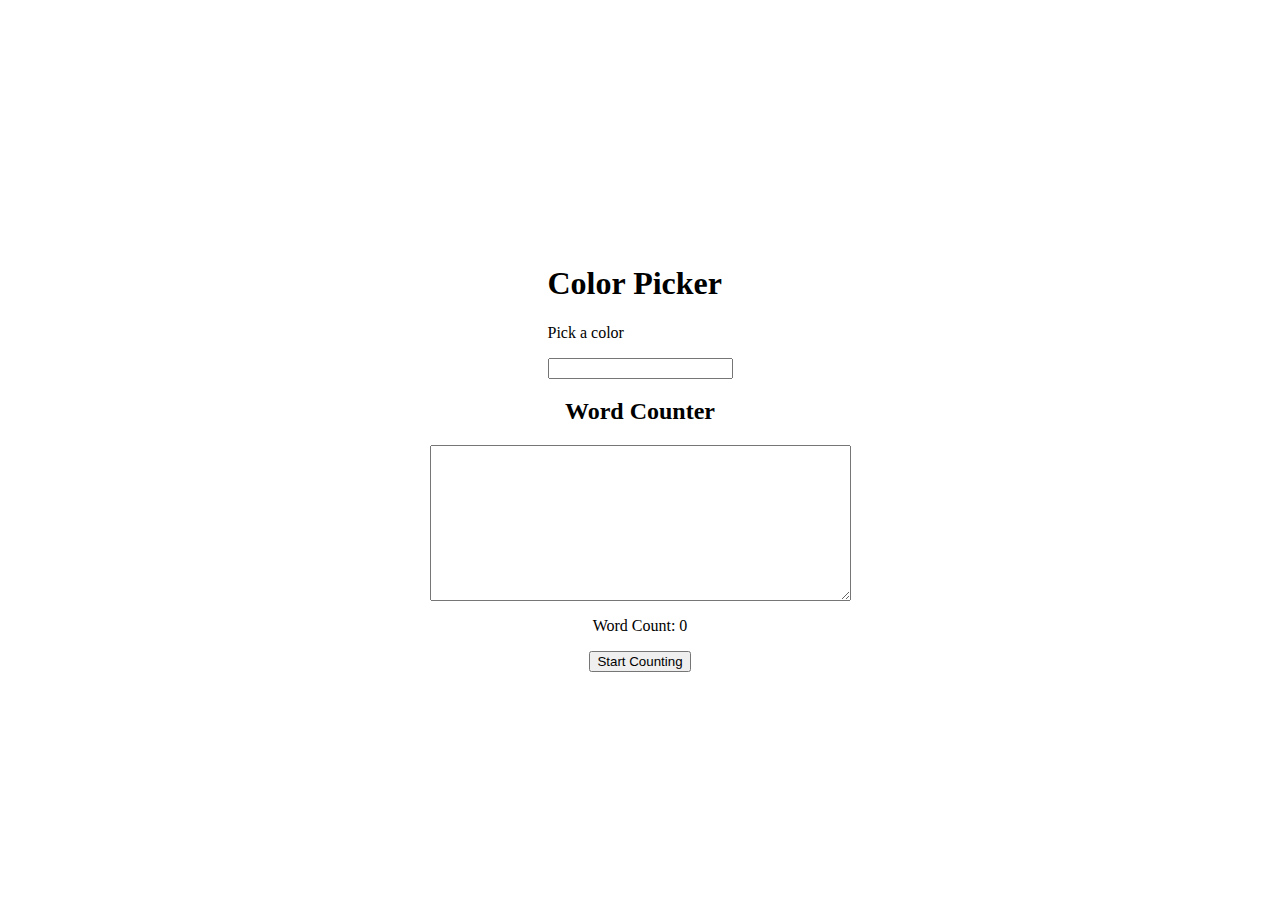
<file: colorPicker.html>
<!DOCTYPE html>
<html lang="en">
  <head>
    <meta charset="UTF-8" />
    <meta name="viewport" content="width=device-width, initial-scale=1.0" />
    <title>Document</title>
    <link rel="stylesheet" href="./index.css" />
    <script defer type="module" src="./colorPicker.js"></script>
  </head>
  <body class="cp-wc">
    <div class="color-picker">
      <h1>Color Picker</h1>
      <p>Pick a color</p>
      <input type="text" id="color-picker-input" />
    </div>

    <div id="word-count-container">
      <h2>Word Counter</h2>
      <textarea id="word-counter-textarea" rows="10" cols="50"></textarea>
      <p id="word-count">Word Count: 0</p>
      <button id="start-count-btn">Start Counting</button>
    </div>
  </body>
</html>
</file>
<file: index.css>
.title {
  background-color: blueviolet;
}

.food {
  background-color: aqua;
}

.hide {
  display: none;
}

#gift-box {
  font-size: 5em;
}

/* Color picker style below */

body {
  display: flex;
  justify-content: center;
  align-items: start;
  height: 100vh;
}
#color-picker {
  display: flex;
  flex-direction: column;
  align-items: center;
}

/* word counter style */

#word-count-container {
  display: flex;
  flex-direction: column;
  align-items: center;
}
.cp-wc {
  display: flex;
  flex-direction: column;
  justify-content: center;
  align-items: center;
}
</file>
